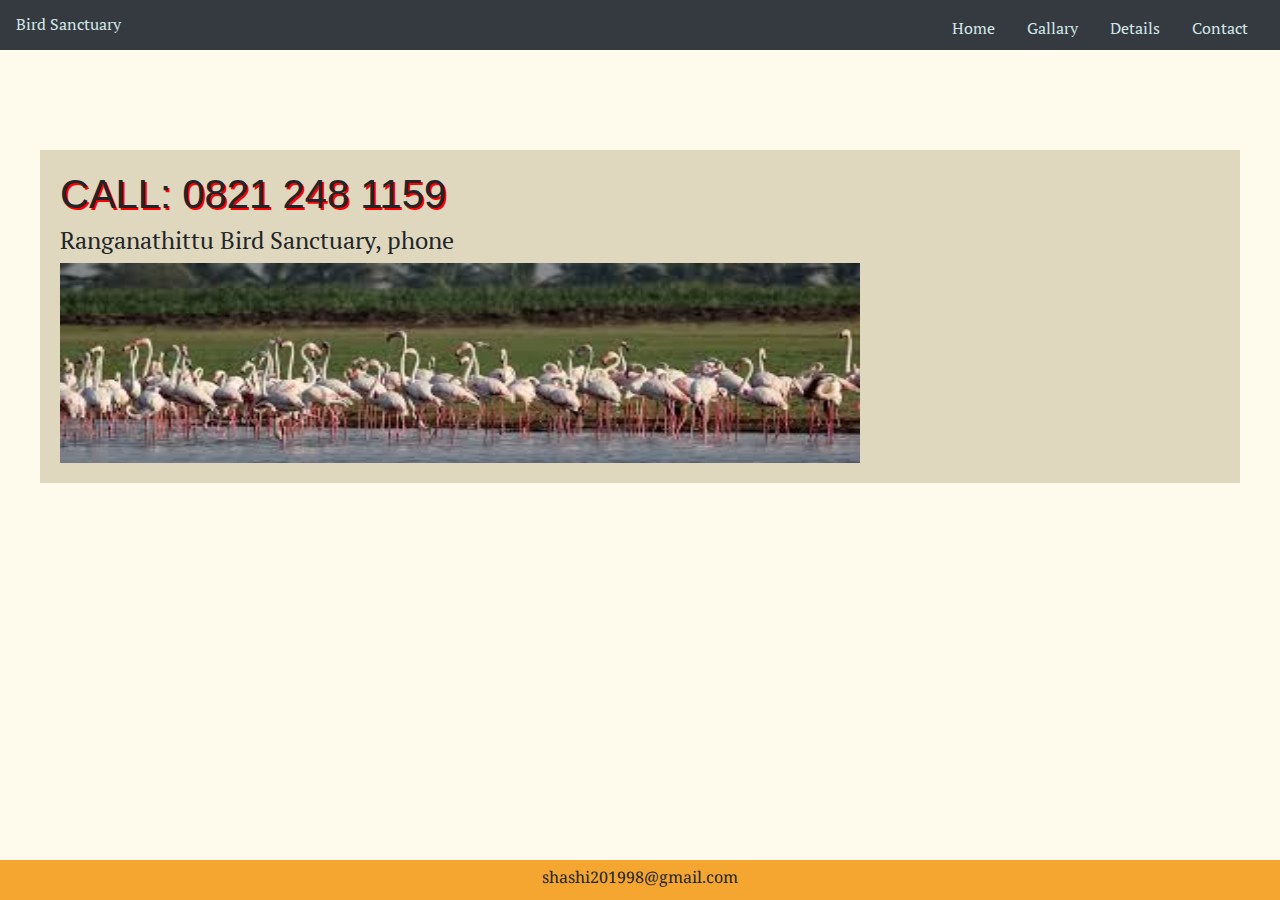
<file: indexcontact.html>
<!DOCTYPE html>
<html lang="en">
<head>
    <meta charset="UTF-8">
    <meta http-equiv="X-UA-Compatible" content="IE=edge">
    <meta name="viewport" content="width=device-width, initial-scale=1.0">
    <title>Document</title>
    <link rel="stylesheet" href="style.css">
    <link rel="stylesheet" href="https://maxcdn.bootstrapcdn.com/bootstrap/4.5.2/css/bootstrap.min.css">
    <link rel="preconnect" href="https://fonts.gstatic.com">
    <link href="https://fonts.googleapis.com/css2?family=PT+Serif:ital,wght@1,700&display=swap" rel="stylesheet">
    <link rel="preconnect" href="https://fonts.gstatic.com">
    <link href="https://fonts.googleapis.com/css2?family=Noto+Serif:wght@700&family=PT+Serif:ital,wght@1,700&display=swap" rel="stylesheet">
</head>
<style>
    .contact{
        padding: 20px;
        margin-left: 40px;
        margin-right: 40px;
        box-shadow: 2px;
        
        margin-top: 100px;

    }
    body{
        background-color: rgba(255, 248, 220, 0.548);
    }
</style>
<body>
    <div class="upper">
        <nav class="navbar  bg-dark " style="height: 50px;">
            <label for="" class="logo" style="color: rgb(210, 230, 230);"> Bird Sanctuary</label>
        
           <ul class="nav">
               <li class="nav-item">
                <a href="index.html" class="nav-link" style="color: rgb(210, 230, 230);"> Home</a>
               </li>
               <li class="nav-item">
                <a href="indexpic.html" class="nav-link" style="color: rgb(210, 230, 230);"> Gallary</a>
               </li>
               <li class="nav-item">
                <a href="indexopening.html" class="nav-link" style="color: rgb(210, 230, 230);"> Details</a>
               </li>
               <li class="nav-item">
                <a href="indexcontact.html" class="nav-link"style="color: rgb(210, 230, 230);"> Contact</a>
               </li>

           </ul> 
           
        </nav>
        
    </div>
     <div class="contact" style="background-color: rgb(223, 216, 190);">
         <h1 style="text-shadow: 2px 2px red;"> CALL: 0821 248 1159</h1>
    <h4 style=" font-family: 'PT Serif', serif;">Ranganathittu Bird Sanctuary, phone</h4>

    <img src="14.jpg" alt="" width="800px" height="200px">
     </div>
     <div class="footer">
    <P> shashi201998@gmail.com</P>
     </div>
    
</body>
</html>
</file>
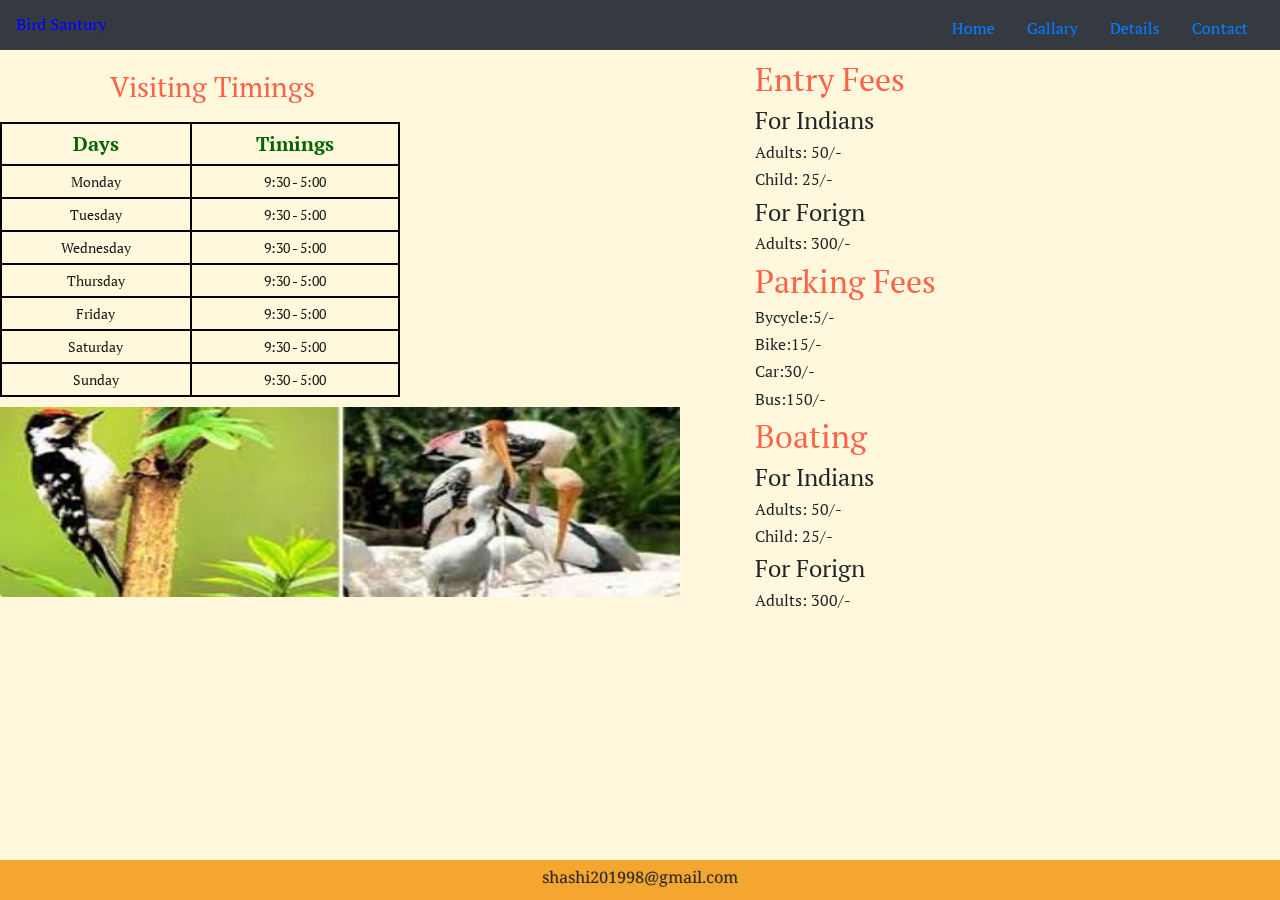
<file: indexopening.html>
<!DOCTYPE html>
<html lang="en">
<head>
    <meta charset="UTF-8">
    <meta http-equiv="X-UA-Compatible" content="IE=edge">
    <meta name="viewport" content="width=device-width, initial-scale=1.0">
    <link rel="stylesheet" href="style.css">
    <link rel="stylesheet" href="https://maxcdn.bootstrapcdn.com/bootstrap/4.5.2/css/bootstrap.min.css">
    <link rel="preconnect" href="https://fonts.gstatic.com">
    <link href="https://fonts.googleapis.com/css2?family=PT+Serif:ital,wght@1,700&display=swap" rel="stylesheet">
    <link rel="preconnect" href="https://fonts.gstatic.com">
    <link href="https://fonts.googleapis.com/css2?family=Noto+Serif:wght@700&family=PT+Serif:ital,wght@1,700&display=swap" rel="stylesheet">
    <title></title>
    <style>
       
        body{
            font-family: 'PT Serif', serif;
            background-color:#555;
            
        }
        table{
            width: 400px;
            text-align: center;
        }
        table,td,th{
            border:2px solid black;
            border-collapse: collapse;
            font-size: 14px;
            border-radius: 5px;


        }
        td,th{
            padding: 5px;
            color: rgb(22, 22, 20);
        }
        th{
            color: darkgreen;
            font-size: 20px;
        }
        .split{
            position: fixed;
            width: 50%;
            height: 100%;


        }
        .left{
            left: 0;
            padding-top: 20px;
            
            background-size: cover;

        }
        .right{
            right: 0;
            padding-top: 10px;
            padding-left: 100px;
            
        }
            
       
    </style>
</head>





    <div class="upper">
        <nav class="navbar  bg-dark" style="height: 50px;">
           <label for="" class="logo" style="color: blue;"> Bird Santury</label>
    
           <ul class="nav">
                <li class="nav-item">
                 <a href="index.html" class="nav-link"> Home</a>
                </li>
                <li class="nav-item">
                 <a href="indexpic.html" class="nav-link"> Gallary</a>
                </li>
                <li class="nav-item">
                 <a href="indexopening.html" class="nav-link"> Details</a>
                </li>
                <li class="nav-item">
                  <a href="indexcontact.html" class="nav-link"> Contact</a>
                </li>

           </ul> 
       
        </nav>
</div>

 <body style="background-color:cornsilk">

    <div class="split left">
       <h3 style="margin-left: 110px; color: tomato; padding-bottom: 10px;">Visiting Timings</h3>

      <table style="color: rgb(24, 24, 27);">
        <tr>
            <th>Days</th>
            <th>Timings</th>
        </tr>
        <tr>
            <td>Monday</td>
            <td>9:30 - 5:00</td>
        </tr>
        <tr>
            <td>Tuesday</td>
            <td>9:30 - 5:00</td>
        </tr>
        <tr>
            <td>Wednesday</td>
            <td>9:30 - 5:00</td>
        </tr>
        <tr>
            <td>Thursday</td>
            <td>9:30 - 5:00</td>
        </tr>
        <tr>
            <td>Friday</td>
            <td>9:30 - 5:00</td>
        </tr>
        <tr>
            <td>Saturday</td>
            <td>9:30 - 5:00</td>
        </tr>
        <tr>
            <td>Sunday</td>
            <td>9:30 - 5:00</td>
        </tr>
       
      </table>
      <img src="13.jpg" alt=""  class="rounded" style="width: 680px; height: 200px; padding-top: 10px ;">
    </div>

    <div class="split right" >
        <div class="container">
         <div class="jaubotron">
        <h2 style="color: tomato;">Entry Fees</h2>
      
            <h4>For Indians</h4>
              <h6>Adults: 50/-</h6>
              <h6>Child: 25/-</h6>
            <h4>For Forign</h4>
              <h6>Adults: 300/-</h6>
        <h2 style="color: tomato;"">Parking Fees</h2>
             
             <h6>Bycycle:5/-</h6>
              <h6>Bike:15/-</h6>
              <h6>Car:30/-</h6>
              <h6>Bus:150/-</h6>
        <h2 style="color: tomato;"">Boating</h2>
           
            <h4>For Indians</h4>
              <h6>Adults: 50/-</h6>
              <h6>Child: 25/-</h6>
            <h4>For Forign</h4>
              <h6>Adults: 300/-</h6>


    
    </div>
</div>
<div class="footer">
    <P> shashi201998@gmail.com</P>
     </div>

</body>
</html>
</file>
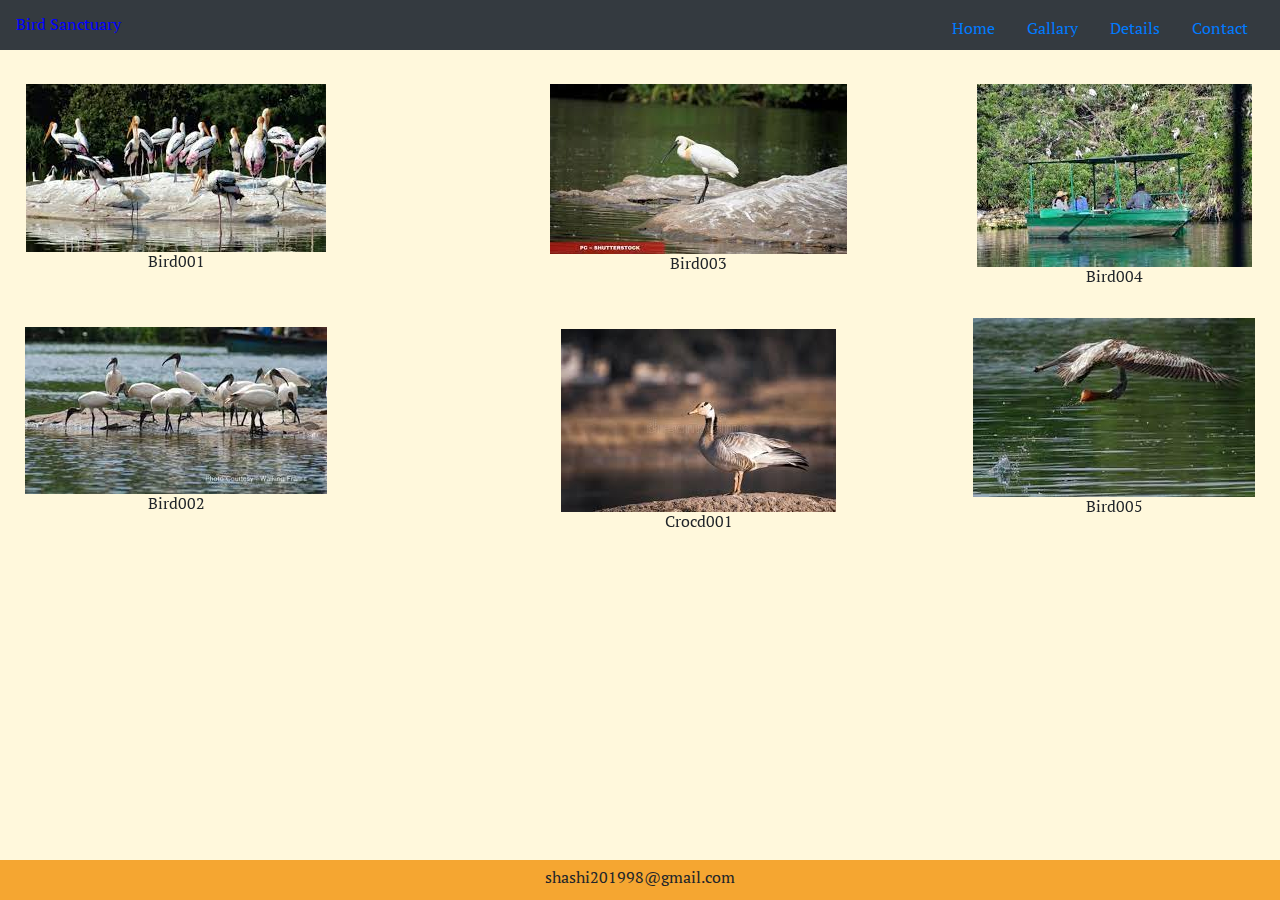
<file: indexpic.html>
<!DOCTYPE html>
<html lang="en">
<head>
    <meta charset="UTF-8">
    <meta http-equiv="X-UA-Compatible" content="IE=edge">
    <meta name="viewport" content="width=device-width, initial-scale=1.0">
    <title>Document</title>
    <link rel="stylesheet" href="style.css">
    <link rel="stylesheet" href="https://maxcdn.bootstrapcdn.com/bootstrap/4.5.2/css/bootstrap.min.css">
    <link rel="preconnect" href="https://fonts.gstatic.com">
    <link href="https://fonts.googleapis.com/css2?family=PT+Serif:ital,wght@1,700&display=swap" rel="stylesheet">
    <link rel="preconnect" href="https://fonts.gstatic.com">
    <link href="https://fonts.googleapis.com/css2?family=Noto+Serif:wght@700&family=PT+Serif:ital,wght@1,700&display=swap" rel="stylesheet">
</head>
<style>
     .footer{
        text-align: right;

    }
    
    *{
        text-align: center;
        font-family: 'PT Serif', serif;

    }
   
    
    .split{
        position: fixed;

    }
    .left{
        left: 25px;
        padding-top: 10px;

    }
    .right{
        right: 25px;
        padding-top: 10px;

    }
    .middle{
        left:550px;
        padding-top: 10px;

    }
    ::-webkit-scrollbar{
        width: 10px;
    }
    ::-webkit-scrollbar-track{
        background-color: #888;
    }
    ::-webkit-scrollbar-thumb:hover{
        background:#555;
    }
    body{
        overflow: scroll;
        
    }
</style>
<body style="background-color: cornsilk;">
    <div class="upper">
        <nav class="navbar  bg-dark " style="height: 50px;">
            <label for="" class="logo" style="color: blue;"> Bird Sanctuary</label>
        
           <ul class="nav">
               <li class="nav-item">
                <a href="index.html" class="nav-link"> Home</a>
               </li>
               <li class="nav-item">
                <a href="indexpic.html" class="nav-link"> Gallary</a>
               </li>
               <li class="nav-item">
                <a href="indexopening.html" class="nav-link"> Details</a>
               </li>
               <li class="nav-item">
                <a href="#" class="nav-link"> Contact</a>
               </li>

           </ul> 
           
        </nav>
        
    </div>


    <div class="split left">
       <br> <img src="2.jpg" alt="Bird"><h6>Bird001</h6><br><br>
        <img src="3.jpg" alt="Bird" ><h6>Bird002</h6>
        
    </div>
    <div class="split middle">
      <br>  <img src="5.jpg" alt="Bird"><h6>Bird003</h6><br>
      <br> <img src="19.jpg" alt="Bird" ><h6>Crocd001</h6>
        
        

        
    </div>

    <div class="split right">
        <br> <img src="4.jpg" alt="Bird"><h6>Bird004</h6> 
        <br> <img src="11.jpg" alt="Bird"><h6>Bird005</h6>



    </div>


    <div class="footer">
        <P> shashi201998@gmail.com</P>
     </div>


    
</body>
</html>
</file>
<file: style.css>
.upper{
    font-family: 'PT Serif', serif;
    
}
ul{
    text-align: right;
}
.middle{
    text-align: center;
    font-family: 'Noto Serif', serif;
}
.heading{
    color: rgba(252, 249, 249, 0.493);
    text-shadow:2px 2px rgb(230, 170, 61);
}
.footer{
    position: fixed;
    left: 0;
    bottom: 0;
    width: 100%;
    background-color: rgb(245, 166, 49);
    text-align: center;
    font-family: 'Noto Serif', serif;
    
    height: 40px;
    padding: 5px;
}
</file>
